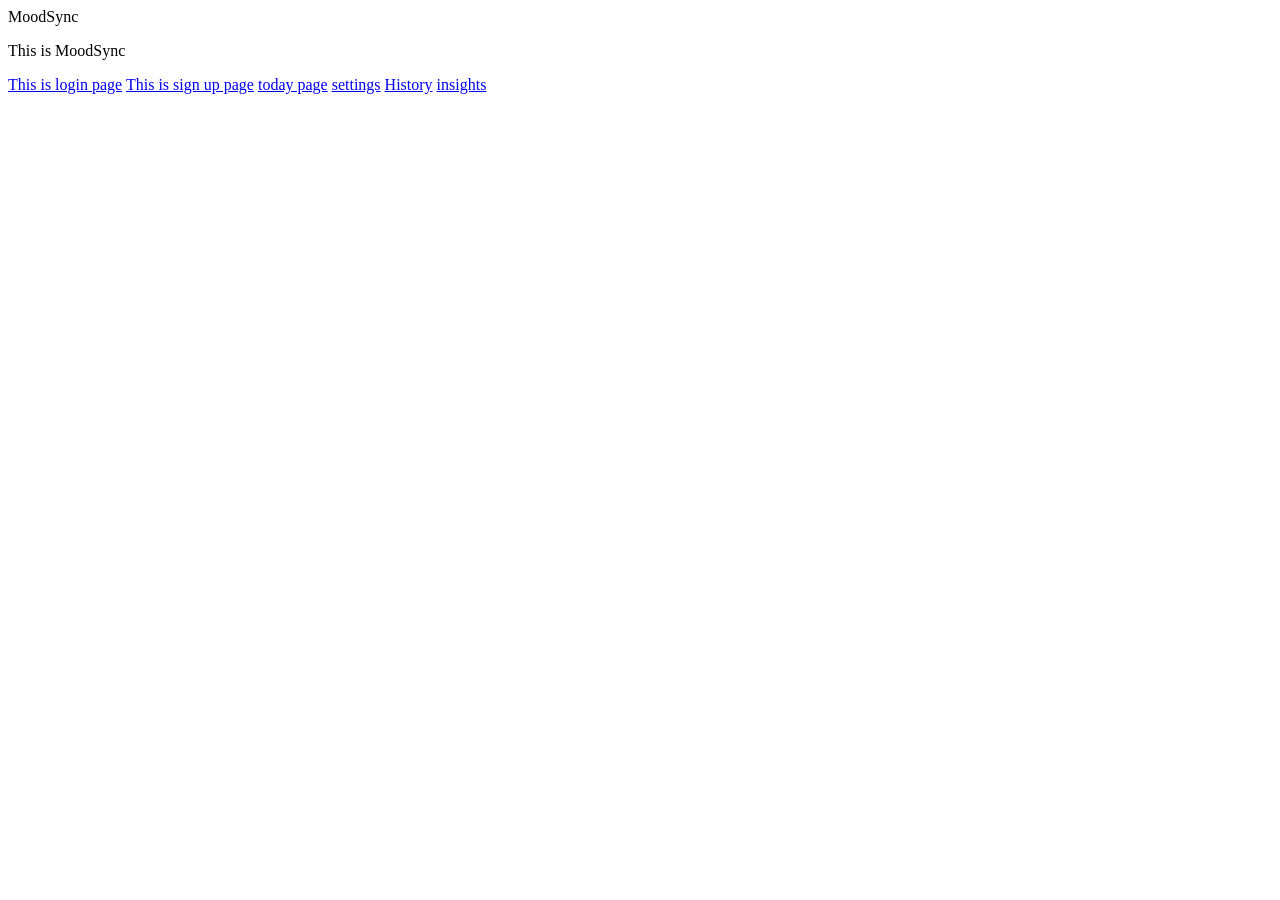
<file: MoodSync_version0.1/application/index.html>
<!DOCTYPE html>
<html>
    <head>
        MoodSync
    </head>
    <body>
        <p>This is MoodSync</p>
        <a href="login.html">This is login page</a>
        <a href="signup.html">This is sign up page</a>
        <a href="today.html">today page</a>
        <a href="settings.html">settings</a>
        <a href="history.html">History</a>
        <a href="insights.html">insights</a>
    </body>
</html>
</file>
